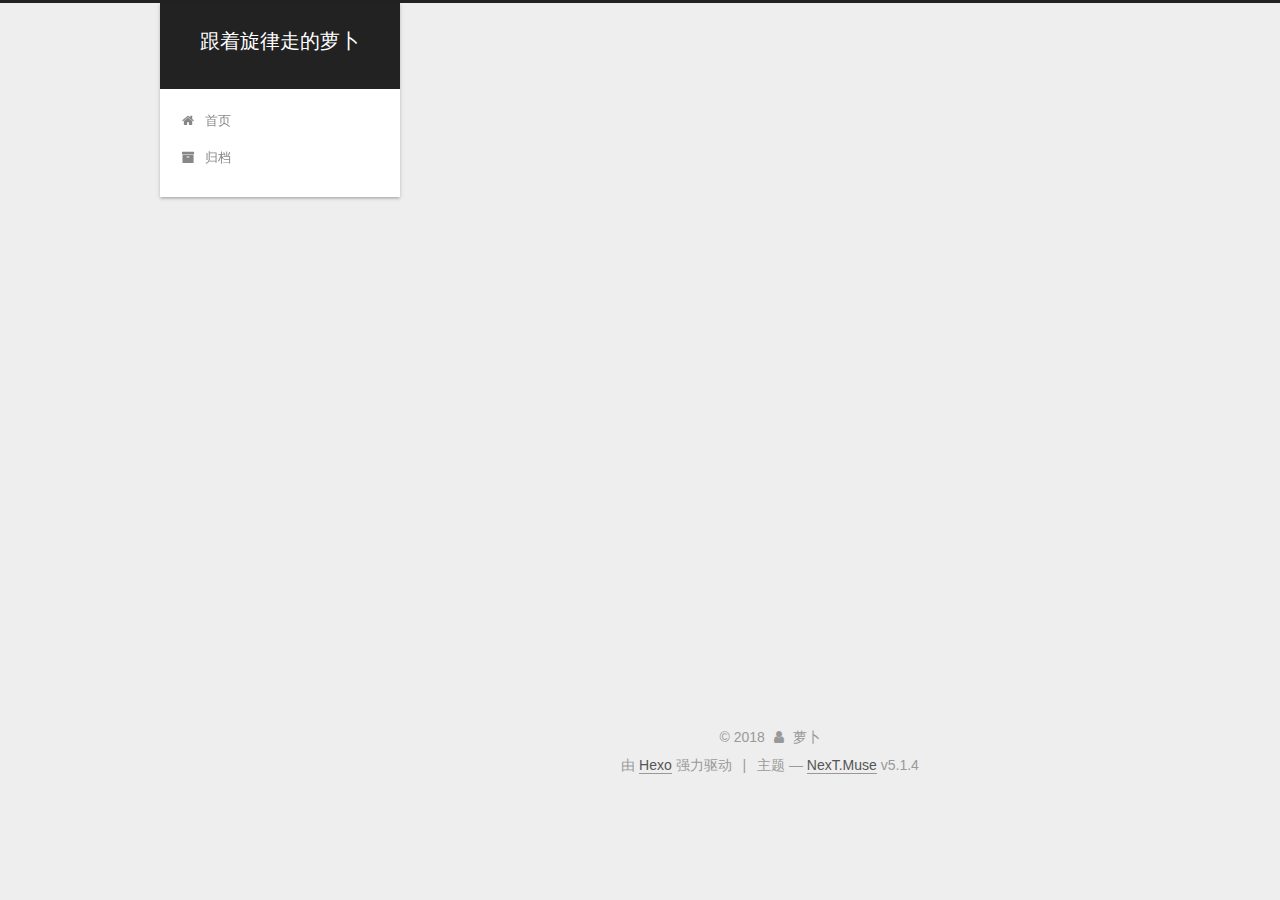
<file: archives/2018/index.html>
<!DOCTYPE html>



  


<html class="theme-next muse use-motion" lang="zh-Hans">
<head>
  <meta charset="UTF-8"/>
<meta http-equiv="X-UA-Compatible" content="IE=edge" />
<meta name="viewport" content="width=device-width, initial-scale=1, maximum-scale=1"/>
<meta name="theme-color" content="#222">









<meta http-equiv="Cache-Control" content="no-transform" />
<meta http-equiv="Cache-Control" content="no-siteapp" />
















  
  
  <link href="/lib/fancybox/source/jquery.fancybox.css?v=2.1.5" rel="stylesheet" type="text/css" />







<link href="/lib/font-awesome/css/font-awesome.min.css?v=4.6.2" rel="stylesheet" type="text/css" />

<link href="/css/main.css?v=5.1.4" rel="stylesheet" type="text/css" />


  <link rel="apple-touch-icon" sizes="180x180" href="/images/apple-touch-icon-next.png?v=5.1.4">


  <link rel="icon" type="image/png" sizes="32x32" href="/images/favicon-32x32-next.png?v=5.1.4">


  <link rel="icon" type="image/png" sizes="16x16" href="/images/favicon-16x16-next.png?v=5.1.4">


  <link rel="mask-icon" href="/images/logo.svg?v=5.1.4" color="#222">





  <meta name="keywords" content="Hexo, NexT" />





  <link rel="alternate" href="/atom.xml" title="跟着旋律走的萝卜" type="application/atom+xml" />






<meta property="og:type" content="website">
<meta property="og:title" content="跟着旋律走的萝卜">
<meta property="og:url" content="http://yoursite.com/archives/2018/index.html">
<meta property="og:site_name" content="跟着旋律走的萝卜">
<meta property="og:locale" content="zh-Hans">
<meta name="twitter:card" content="summary">
<meta name="twitter:title" content="跟着旋律走的萝卜">



<script type="text/javascript" id="hexo.configurations">
  var NexT = window.NexT || {};
  var CONFIG = {
    root: '/',
    scheme: 'Muse',
    version: '5.1.4',
    sidebar: {"position":"left","display":"post","offset":12,"b2t":false,"scrollpercent":false,"onmobile":false},
    fancybox: true,
    tabs: true,
    motion: {"enable":true,"async":false,"transition":{"post_block":"fadeIn","post_header":"slideDownIn","post_body":"slideDownIn","coll_header":"slideLeftIn","sidebar":"slideUpIn"}},
    duoshuo: {
      userId: '0',
      author: '博主'
    },
    algolia: {
      applicationID: '',
      apiKey: '',
      indexName: '',
      hits: {"per_page":10},
      labels: {"input_placeholder":"Search for Posts","hits_empty":"We didn't find any results for the search: ${query}","hits_stats":"${hits} results found in ${time} ms"}
    }
  };
</script>



  <link rel="canonical" href="http://yoursite.com/archives/2018/"/>





  <title>归档 | 跟着旋律走的萝卜</title>
  








</head>

<body itemscope itemtype="http://schema.org/WebPage" lang="zh-Hans">

  
  
    
  

  <div class="container sidebar-position-left page-archive">
    <div class="headband"></div>

    <header id="header" class="header" itemscope itemtype="http://schema.org/WPHeader">
      <div class="header-inner"><div class="site-brand-wrapper">
  <div class="site-meta ">
    

    <div class="custom-logo-site-title">
      <a href="/"  class="brand" rel="start">
        <span class="logo-line-before"><i></i></span>
        <span class="site-title">跟着旋律走的萝卜</span>
        <span class="logo-line-after"><i></i></span>
      </a>
    </div>
      
        <p class="site-subtitle"></p>
      
  </div>

  <div class="site-nav-toggle">
    <button>
      <span class="btn-bar"></span>
      <span class="btn-bar"></span>
      <span class="btn-bar"></span>
    </button>
  </div>
</div>

<nav class="site-nav">
  

  
    <ul id="menu" class="menu">
      
        
        <li class="menu-item menu-item-home">
          <a href="/" rel="section">
            
              <i class="menu-item-icon fa fa-fw fa-home"></i> <br />
            
            首页
          </a>
        </li>
      
        
        <li class="menu-item menu-item-archives">
          <a href="/archives/" rel="section">
            
              <i class="menu-item-icon fa fa-fw fa-archive"></i> <br />
            
            归档
          </a>
        </li>
      

      
    </ul>
  

  
</nav>



 </div>
    </header>

    <main id="main" class="main">
      <div class="main-inner">
        <div class="content-wrap">
          <div id="content" class="content">
            

  
  
  
  <div class="post-block archive">
    <div id="posts" class="posts-collapse">
      <span class="archive-move-on"></span>

      <span class="archive-page-counter">
        
        
        
          
        
        嗯..! 目前共计 1 篇日志。 继续努力。
      </span>

      

        
        
        

        
          
          <div class="collection-title">
            <h1 class="archive-year" id="archive-year-2018">2018</h1>
          </div>
        
        

        

  <article class="post post-type-normal" itemscope itemtype="http://schema.org/Article">
    <header class="post-header">

      <h2 class="post-title">
        
            <a class="post-title-link" href="/2018/03/07/hello-world/" itemprop="url">
              
                <span itemprop="name">Hello World</span>
              
            </a>
        
      </h2>

      <div class="post-meta">
        <time class="post-time" itemprop="dateCreated"
              datetime="2018-03-07T14:02:16+08:00"
              content="2018-03-07" >
          03-07
        </time>
      </div>

    </header>
  </article>



      

    </div>
  </div>
  
  
  

  



          </div>
          


          

        </div>
        
          
  
  <div class="sidebar-toggle">
    <div class="sidebar-toggle-line-wrap">
      <span class="sidebar-toggle-line sidebar-toggle-line-first"></span>
      <span class="sidebar-toggle-line sidebar-toggle-line-middle"></span>
      <span class="sidebar-toggle-line sidebar-toggle-line-last"></span>
    </div>
  </div>

  <aside id="sidebar" class="sidebar">
    
    <div class="sidebar-inner">

      

      

      <section class="site-overview-wrap sidebar-panel sidebar-panel-active">
        <div class="site-overview">
          <div class="site-author motion-element" itemprop="author" itemscope itemtype="http://schema.org/Person">
            
              <p class="site-author-name" itemprop="name">萝卜</p>
              <p class="site-description motion-element" itemprop="description"></p>
          </div>

          <nav class="site-state motion-element">

            
              <div class="site-state-item site-state-posts">
              
                <a href="/archives/">
              
                  <span class="site-state-item-count">1</span>
                  <span class="site-state-item-name">日志</span>
                </a>
              </div>
            

            

            

          </nav>

          
            <div class="feed-link motion-element">
              <a href="/atom.xml" rel="alternate">
                <i class="fa fa-rss"></i>
                RSS
              </a>
            </div>
          

          

          
          

          
          

          

        </div>
      </section>

      

      

    </div>
  </aside>


        
      </div>
    </main>

    <footer id="footer" class="footer">
      <div class="footer-inner">
        <div class="copyright">&copy; <span itemprop="copyrightYear">2018</span>
  <span class="with-love">
    <i class="fa fa-user"></i>
  </span>
  <span class="author" itemprop="copyrightHolder">萝卜</span>

  
</div>


  <div class="powered-by">由 <a class="theme-link" target="_blank" href="https://hexo.io">Hexo</a> 强力驱动</div>



  <span class="post-meta-divider">|</span>



  <div class="theme-info">主题 &mdash; <a class="theme-link" target="_blank" href="https://github.com/iissnan/hexo-theme-next">NexT.Muse</a> v5.1.4</div>




        







        
      </div>
    </footer>

    
      <div class="back-to-top">
        <i class="fa fa-arrow-up"></i>
        
      </div>
    

    

  </div>

  

<script type="text/javascript">
  if (Object.prototype.toString.call(window.Promise) !== '[object Function]') {
    window.Promise = null;
  }
</script>









  












  
  
    <script type="text/javascript" src="/lib/jquery/index.js?v=2.1.3"></script>
  

  
  
    <script type="text/javascript" src="/lib/fastclick/lib/fastclick.min.js?v=1.0.6"></script>
  

  
  
    <script type="text/javascript" src="/lib/jquery_lazyload/jquery.lazyload.js?v=1.9.7"></script>
  

  
  
    <script type="text/javascript" src="/lib/velocity/velocity.min.js?v=1.2.1"></script>
  

  
  
    <script type="text/javascript" src="/lib/velocity/velocity.ui.min.js?v=1.2.1"></script>
  

  
  
    <script type="text/javascript" src="/lib/fancybox/source/jquery.fancybox.pack.js?v=2.1.5"></script>
  


  


  <script type="text/javascript" src="/js/src/utils.js?v=5.1.4"></script>

  <script type="text/javascript" src="/js/src/motion.js?v=5.1.4"></script>



  
  

  

  


  <script type="text/javascript" src="/js/src/bootstrap.js?v=5.1.4"></script>



  


  




	





  





  












  





  

  

  

  
  

  

  

  

</body>
</html>
</file>
<file: css/main.css>
/* normalize.css v3.0.2 | MIT License | git.io/normalize */
html {
  font-family: sans-serif; /* 1 */
  -ms-text-size-adjust: 100%; /* 2 */
  -webkit-text-size-adjust: 100%; /* 2 */
}
body {
  margin: 0;
}
article,
aside,
details,
figcaption,
figure,
footer,
header,
hgroup,
main,
menu,
nav,
section,
summary {
  display: block;
}
audio,
canvas,
progress,
video {
  display: inline-block; /* 1 */
  vertical-align: baseline; /* 2 */
}
audio:not([controls]) {
  display: none;
  height: 0;
}
[hidden],
template {
  display: none;
}
a {
  background-color: transparent;
}
a:active,
a:hover {
  outline: 0;
}
abbr[title] {
  border-bottom: 1px dotted;
}
b,
strong {
  font-weight: bold;
}
dfn {
  font-style: italic;
}
h1 {
  font-size: 2em;
  margin: 0.67em 0;
}
mark {
  background: #ff0;
  color: #000;
}
small {
  font-size: 80%;
}
sub,
sup {
  font-size: 75%;
  line-height: 0;
  position: relative;
  vertical-align: baseline;
}
sup {
  top: -0.5em;
}
sub {
  bottom: -0.25em;
}
img {
  border: 0;
}
svg:not(:root) {
  overflow: hidden;
}
figure {
  margin: 1em 40px;
}
hr {
  -moz-box-sizing: content-box;
  box-sizing: content-box;
  height: 0;
}
pre {
  overflow: auto;
}
code,
kbd,
pre,
samp {
  font-family: monospace, monospace;
  font-size: 1em;
}
button,
input,
optgroup,
select,
textarea {
  color: inherit; /* 1 */
  font: inherit; /* 2 */
  margin: 0; /* 3 */
}
button {
  overflow: visible;
}
button,
select {
  text-transform: none;
}
button,
html input[type="button"],
input[type="reset"],
input[type="submit"] {
  -webkit-appearance: button; /* 2 */
  cursor: pointer; /* 3 */
}
button[disabled],
html input[disabled] {
  cursor: default;
}
button::-moz-focus-inner,
input::-moz-focus-inner {
  border: 0;
  padding: 0;
}
input {
  line-height: normal;
}
input[type="checkbox"],
input[type="radio"] {
  box-sizing: border-box; /* 1 */
  padding: 0; /* 2 */
}
input[type="number"]::-webkit-inner-spin-button,
input[type="number"]::-webkit-outer-spin-button {
  height: auto;
}
input[type="search"] {
  -webkit-appearance: textfield; /* 1 */
  -moz-box-sizing: content-box;
  -webkit-box-sizing: content-box; /* 2 */
  box-sizing: content-box;
}
input[type="search"]::-webkit-search-cancel-button,
input[type="search"]::-webkit-search-decoration {
  -webkit-appearance: none;
}
fieldset {
  border: 1px solid #c0c0c0;
  margin: 0 2px;
  padding: 0.35em 0.625em 0.75em;
}
legend {
  border: 0; /* 1 */
  padding: 0; /* 2 */
}
textarea {
  overflow: auto;
}
optgroup {
  font-weight: bold;
}
table {
  border-collapse: collapse;
  border-spacing: 0;
}
td,
th {
  padding: 0;
}
::selection {
  background: #262a30;
  color: #fff;
}
body {
  position: relative;
  font-family: 'Lato', "PingFang SC", "Microsoft YaHei", sans-serif;
  font-size: 14px;
  line-height: 2;
  color: #555;
  background: #eee;
}
@media (max-width: 767px) {
  body {
    padding-right: 0 !important;
  }
}
@media (min-width: 768px) and (max-width: 991px) {
  body {
    padding-right: 0 !important;
  }
}
@media (min-width: 1600px) {
  body {
    font-size: 16px;
  }
}
h1,
h2,
h3,
h4,
h5,
h6 {
  margin: 0;
  padding: 0;
  font-weight: bold;
  line-height: 1.5;
  font-family: 'Lato', "PingFang SC", "Microsoft YaHei", sans-serif;
}
h2,
h3,
h4,
h5,
h6 {
  margin: 20px 0 15px;
}
h1 {
  font-size: 22px;
}
@media (max-width: 767px) {
  h1 {
    font-size: 18px;
  }
}
h2 {
  font-size: 20px;
}
@media (max-width: 767px) {
  h2 {
    font-size: 16px;
  }
}
h3 {
  font-size: 18px;
}
@media (max-width: 767px) {
  h3 {
    font-size: 14px;
  }
}
h4 {
  font-size: 16px;
}
@media (max-width: 767px) {
  h4 {
    font-size: 12px;
  }
}
h5 {
  font-size: 14px;
}
@media (max-width: 767px) {
  h5 {
    font-size: 10px;
  }
}
h6 {
  font-size: 12px;
}
@media (max-width: 767px) {
  h6 {
    font-size: 8px;
  }
}
p {
  margin: 0 0 20px 0;
}
a {
  color: #555;
  text-decoration: none;
  outline: none;
  border-bottom: 1px solid #999;
  word-wrap: break-word;
}
a:hover {
  color: #222;
  border-bottom-color: #222;
}
blockquote {
  margin: 0;
  padding: 0;
}
img {
  display: block;
  margin: auto;
  max-width: 100%;
  height: auto;
}
hr {
  margin: 40px 0;
  height: 3px;
  border: none;
  background-color: #ddd;
  background-image: repeating-linear-gradient(-45deg, #fff, #fff 4px, transparent 4px, transparent 8px);
}
blockquote {
  padding: 0 15px;
  color: #666;
  border-left: 4px solid #ddd;
}
blockquote cite::before {
  content: "-";
  padding: 0 5px;
}
dt {
  font-weight: 700;
}
dd {
  margin: 0;
  padding: 0;
}
kbd {
  border: 1px solid #ccc;
  border-radius: 0.2em;
  box-shadow: 0.1em 0.1em 0.2em rgba(0,0,0,0.1);
  background-color: #f9f9f9;
  font-family: inherit;
  background-image: -webkit-linear-gradient(top, #eee, #fff, #eee);
  padding: 0.1em 0.3em;
  white-space: nowrap;
}
.text-left {
  text-align: left;
}
.text-center {
  text-align: center;
}
.text-right {
  text-align: right;
}
.text-justify {
  text-align: justify;
}
.text-nowrap {
  white-space: nowrap;
}
.text-lowercase {
  text-transform: lowercase;
}
.text-uppercase {
  text-transform: uppercase;
}
.text-capitalize {
  text-transform: capitalize;
}
.center-block {
  display: block;
  margin-left: auto;
  margin-right: auto;
}
.clearfix:before,
.clearfix:after {
  content: " ";
  display: table;
}
.clearfix:after {
  clear: both;
}
.pullquote {
  width: 45%;
}
.pullquote.left {
  float: left;
  margin-left: 5px;
  margin-right: 10px;
}
.pullquote.right {
  float: right;
  margin-left: 10px;
  margin-right: 5px;
}
.affix.affix.affix {
  position: fixed;
}
.translation {
  margin-top: -20px;
  font-size: 14px;
  color: #999;
}
.scrollbar-measure {
  width: 100px;
  height: 100px;
  overflow: scroll;
  position: absolute;
  top: -9999px;
}
.use-motion .motion-element {
  opacity: 0;
}
table {
  margin: 20px 0;
  width: 100%;
  border-collapse: collapse;
  border-spacing: 0;
  border: 1px solid #ddd;
  font-size: 14px;
  table-layout: fixed;
  word-wrap: break-all;
}
table>tbody>tr:nth-of-type(odd) {
  background-color: #f9f9f9;
}
table>tbody>tr:hover {
  background-color: #f5f5f5;
}
caption,
th,
td {
  padding: 8px;
  text-align: left;
  vertical-align: middle;
  font-weight: normal;
}
th,
td {
  border-bottom: 3px solid #ddd;
  border-right: 1px solid #eee;
}
th {
  padding-bottom: 10px;
  font-weight: 700;
}
td {
  border-bottom-width: 1px;
}
html,
body {
  height: 100%;
}
.container {
  position: relative;
  min-height: 100%;
}
.header-inner {
  margin: 0 auto;
  padding: 100px 0 70px;
  width: calc(100% - 252px);
}
@media (min-width: 1600px) {
  .container .header-inner {
    width: 900px;
  }
}
.main {
  padding-bottom: 150px;
}
.main-inner {
  margin: 0 auto;
  width: calc(100% - 252px);
}
@media (min-width: 1600px) {
  .container .main-inner {
    width: 900px;
  }
}
.footer {
  position: absolute;
  left: 0;
  bottom: 0;
  width: 100%;
  min-height: 50px;
}
.footer-inner {
  box-sizing: border-box;
  margin: 20px auto;
  width: calc(100% - 252px);
}
@media (min-width: 1600px) {
  .container .footer-inner {
    width: 900px;
  }
}
pre,
.highlight {
  overflow: auto;
  margin: 20px 0;
  padding: 0;
  font-size: 13px;
  color: #4d4d4c;
  background: #f7f7f7;
  line-height: 1.6;
}
pre,
code {
  font-family: consolas, Menlo, "PingFang SC", "Microsoft YaHei", monospace;
}
code {
  padding: 2px 4px;
  word-wrap: break-word;
  color: #555;
  background: #eee;
  border-radius: 3px;
  font-size: 13px;
}
pre {
  padding: 10px;
}
pre code {
  padding: 0;
  color: #4d4d4c;
  background: none;
  text-shadow: none;
}
.highlight {
  border-radius: 1px;
}
.highlight pre {
  border: none;
  margin: 0;
  padding: 10px 0;
}
.highlight table {
  margin: 0;
  width: auto;
  border: none;
}
.highlight td {
  border: none;
  padding: 0;
}
.highlight figcaption {
  font-size: 1em;
  color: #4d4d4c;
  line-height: 1em;
  margin-bottom: 1em;
}
.highlight figcaption:before,
.highlight figcaption:after {
  content: " ";
  display: table;
}
.highlight figcaption:after {
  clear: both;
}
.highlight figcaption a {
  float: right;
  color: #4d4d4c;
}
.highlight figcaption a:hover {
  border-bottom-color: #4d4d4c;
}
.highlight .gutter pre {
  padding-left: 10px;
  padding-right: 10px;
  color: #869194;
  text-align: right;
  background-color: #eff2f3;
}
.highlight .code pre {
  width: 100%;
  padding-left: 10px;
  padding-right: 10px;
  background-color: #f7f7f7;
}
.highlight .line {
  height: 20px;
}
.gutter {
  -webkit-user-select: none;
  -moz-user-select: none;
  -ms-user-select: none;
  user-select: none;
}
.gist table {
  width: auto;
}
.gist table td {
  border: none;
}
pre .deletion {
  background: #fdd;
}
pre .addition {
  background: #dfd;
}
pre .meta {
  color: #8959a8;
}
pre .comment {
  color: #8e908c;
}
pre .variable,
pre .attribute,
pre .tag,
pre .regexp,
pre .ruby .constant,
pre .xml .tag .title,
pre .xml .pi,
pre .xml .doctype,
pre .html .doctype,
pre .css .id,
pre .css .class,
pre .css .pseudo {
  color: #c82829;
}
pre .number,
pre .preprocessor,
pre .built_in,
pre .literal,
pre .params,
pre .constant,
pre .command {
  color: #f5871f;
}
pre .ruby .class .title,
pre .css .rules .attribute,
pre .string,
pre .value,
pre .inheritance,
pre .header,
pre .ruby .symbol,
pre .xml .cdata,
pre .special,
pre .number,
pre .formula {
  color: #718c00;
}
pre .title,
pre .css .hexcolor {
  color: #3e999f;
}
pre .function,
pre .python .decorator,
pre .python .title,
pre .ruby .function .title,
pre .ruby .title .keyword,
pre .perl .sub,
pre .javascript .title,
pre .coffeescript .title {
  color: #4271ae;
}
pre .keyword,
pre .javascript .function {
  color: #8959a8;
}
.full-image.full-image.full-image.full-image {
  border: none;
  max-width: 100%;
  width: auto;
  margin: 20px auto 25px;
}
@media (min-width: 992px) {
  .full-image.full-image.full-image.full-image {
    max-width: none;
    width: 118%;
    margin: 0 -9%;
  }
}
.blockquote-center,
.page-home .post-type-quote blockquote,
.page-post-detail .post-type-quote blockquote {
  position: relative;
  margin: 40px 0;
  padding: 0;
  border-left: none;
  text-align: center;
}
.blockquote-center::before,
.page-home .post-type-quote blockquote::before,
.page-post-detail .post-type-quote blockquote::before,
.blockquote-center::after,
.page-home .post-type-quote blockquote::after,
.page-post-detail .post-type-quote blockquote::after {
  position: absolute;
  content: ' ';
  display: block;
  width: 100%;
  height: 24px;
  opacity: 0.2;
  background-repeat: no-repeat;
  background-position: 0 -6px;
  background-size: 22px 22px;
}
.blockquote-center::before,
.page-home .post-type-quote blockquote::before,
.page-post-detail .post-type-quote blockquote::before {
  top: -20px;
  background-image: url("../images/quote-l.svg");
  border-top: 1px solid #ccc;
}
.blockquote-center::after,
.page-home .post-type-quote blockquote::after,
.page-post-detail .post-type-quote blockquote::after {
  bottom: -20px;
  background-image: url("../images/quote-r.svg");
  border-bottom: 1px solid #ccc;
  background-position: 100% 8px;
}
.blockquote-center p,
.page-home .post-type-quote blockquote p,
.page-post-detail .post-type-quote blockquote p,
.blockquote-center div,
.page-home .post-type-quote blockquote div,
.page-post-detail .post-type-quote blockquote div {
  text-align: center;
}
.post .post-body .group-picture img {
  box-sizing: border-box;
  padding: 0 3px;
  border: none;
}
.post .group-picture-row {
  overflow: hidden;
  margin-top: 6px;
}
.post .group-picture-row:first-child {
  margin-top: 0;
}
.post .group-picture-column {
  float: left;
}
.page-post-detail .post-body .group-picture-column {
  float: none;
  margin-top: 10px;
  width: auto !important;
}
.page-post-detail .post-body .group-picture-column img {
  margin: 0 auto;
}
.page-archive .group-picture-container {
  overflow: hidden;
}
.page-archive .group-picture-row {
  float: left;
}
.page-archive .group-picture-row:first-child {
  margin-top: 6px;
}
.page-archive .group-picture-column {
  max-width: 150px;
  max-height: 150px;
}
.post-body .note {
  position: relative;
  padding: 15px;
  margin-bottom: 20px;
  border: 1px solid #eee;
  border-left-width: 5px;
  border-radius: 3px;
}
.post-body .note h2,
.post-body .note h3,
.post-body .note h4,
.post-body .note h5,
.post-body .note h6 {
  margin-top: 0;
  margin-bottom: 0;
  border-bottom: initial;
  padding-top: 0 !important;
}
.post-body .note p:first-child,
.post-body .note ul:first-child,
.post-body .note ol:first-child,
.post-body .note table:first-child,
.post-body .note pre:first-child,
.post-body .note blockquote:first-child {
  margin-top: 0;
}
.post-body .note p:last-child,
.post-body .note ul:last-child,
.post-body .note ol:last-child,
.post-body .note table:last-child,
.post-body .note pre:last-child,
.post-body .note blockquote:last-child {
  margin-bottom: 0;
}
.post-body .note.default {
  border-left-color: #777;
}
.post-body .note.default h2,
.post-body .note.default h3,
.post-body .note.default h4,
.post-body .note.default h5,
.post-body .note.default h6 {
  color: #777;
}
.post-body .note.primary {
  border-left-color: #6f42c1;
}
.post-body .note.primary h2,
.post-body .note.primary h3,
.post-body .note.primary h4,
.post-body .note.primary h5,
.post-body .note.primary h6 {
  color: #6f42c1;
}
.post-body .note.info {
  border-left-color: #428bca;
}
.post-body .note.info h2,
.post-body .note.info h3,
.post-body .note.info h4,
.post-body .note.info h5,
.post-body .note.info h6 {
  color: #428bca;
}
.post-body .note.success {
  border-left-color: #5cb85c;
}
.post-body .note.success h2,
.post-body .note.success h3,
.post-body .note.success h4,
.post-body .note.success h5,
.post-body .note.success h6 {
  color: #5cb85c;
}
.post-body .note.warning {
  border-left-color: #f0ad4e;
}
.post-body .note.warning h2,
.post-body .note.warning h3,
.post-body .note.warning h4,
.post-body .note.warning h5,
.post-body .note.warning h6 {
  color: #f0ad4e;
}
.post-body .note.danger {
  border-left-color: #d9534f;
}
.post-body .note.danger h2,
.post-body .note.danger h3,
.post-body .note.danger h4,
.post-body .note.danger h5,
.post-body .note.danger h6 {
  color: #d9534f;
}
.post-body .label {
  display: inline;
  padding: 0 2px;
  white-space: nowrap;
}
.post-body .label.default {
  background-color: #f0f0f0;
}
.post-body .label.primary {
  background-color: #efe6f7;
}
.post-body .label.info {
  background-color: #e5f2f8;
}
.post-body .label.success {
  background-color: #e7f4e9;
}
.post-body .label.warning {
  background-color: #fcf6e1;
}
.post-body .label.danger {
  background-color: #fae8eb;
}
.post-body .tabs {
  position: relative;
  display: block;
  margin-bottom: 20px;
  padding-top: 10px;
}
.post-body .tabs ul.nav-tabs {
  margin: 0;
  padding: 0;
  display: flex;
  margin-bottom: -1px;
}
@media (max-width: 413px) {
  .post-body .tabs ul.nav-tabs {
    display: block;
    margin-bottom: 5px;
  }
}
.post-body .tabs ul.nav-tabs li.tab {
  list-style-type: none !important;
  margin: 0 0.25em 0 0;
  border-top: 3px solid transparent;
  border-left: 1px solid transparent;
  border-right: 1px solid transparent;
}
@media (max-width: 413px) {
  .post-body .tabs ul.nav-tabs li.tab {
    margin: initial;
    border-top: 1px solid transparent;
    border-left: 3px solid transparent;
    border-right: 1px solid transparent;
    border-bottom: 1px solid transparent;
  }
}
.post-body .tabs ul.nav-tabs li.tab a {
  outline: 0;
  border-bottom: initial;
  display: block;
  line-height: 1.8em;
  padding: 0.25em 0.75em;
  transition-duration: 0.2s;
  transition-timing-function: ease-out;
  transition-delay: 0s;
}
.post-body .tabs ul.nav-tabs li.tab a i {
  width: 1.285714285714286em;
}
.post-body .tabs ul.nav-tabs li.tab.active {
  border-top: 3px solid #fc6423;
  border-left: 1px solid #ddd;
  border-right: 1px solid #ddd;
  background-color: #fff;
}
@media (max-width: 413px) {
  .post-body .tabs ul.nav-tabs li.tab.active {
    border-top: 1px solid #ddd;
    border-left: 3px solid #fc6423;
    border-right: 1px solid #ddd;
    border-bottom: 1px solid #ddd;
  }
}
.post-body .tabs ul.nav-tabs li.tab.active a {
  cursor: default;
  color: #555;
}
.post-body .tabs .tab-content {
  background-color: #fff;
}
.post-body .tabs .tab-content .tab-pane {
  border: 1px solid #ddd;
  padding: 20px 20px 0 20px;
}
.post-body .tabs .tab-content .tab-pane:not(.active) {
  display: none !important;
}
.post-body .tabs .tab-content .tab-pane.active {
  display: block !important;
}
.btn {
  display: inline-block;
  padding: 0 20px;
  font-size: 14px;
  color: #555;
  background: #fff;
  border: 2px solid #555;
  text-decoration: none;
  border-radius: 2px;
  transition-property: background-color;
  transition-duration: 0.2s;
  transition-timing-function: ease-in-out;
  transition-delay: 0s;
  line-height: 2;
}
.btn:hover {
  border-color: #222;
  color: #fff;
  background: #222;
}
.btn +.btn {
  margin: 0 0 8px 8px;
}
.btn .fa-fw {
  width: 1.285714285714286em;
  text-align: left;
}
.btn-bar {
  display: block;
  width: 22px;
  height: 2px;
  background: #555;
  border-radius: 1px;
}
.btn-bar+.btn-bar {
  margin-top: 4px;
}
.pagination {
  margin: 120px 0 40px;
  text-align: center;
  border-top: 1px solid #eee;
}
.page-number-basic,
.pagination .prev,
.pagination .next,
.pagination .page-number,
.pagination .space {
  display: inline-block;
  position: relative;
  top: -1px;
  margin: 0 10px;
  padding: 0 11px;
}
@media (max-width: 767px) {
  .page-number-basic,
  .pagination .prev,
  .pagination .next,
  .pagination .page-number,
  .pagination .space {
    margin: 0 5px;
  }
}
.pagination .prev,
.pagination .next,
.pagination .page-number {
  border-bottom: 0;
  border-top: 1px solid #eee;
  transition-property: border-color;
  transition-duration: 0.2s;
  transition-timing-function: ease-in-out;
  transition-delay: 0s;
}
.pagination .prev:hover,
.pagination .next:hover,
.pagination .page-number:hover {
  border-top-color: #222;
}
.pagination .space {
  padding: 0;
  margin: 0;
}
.pagination .prev {
  margin-left: 0;
}
.pagination .next {
  margin-right: 0;
}
.pagination .page-number.current {
  color: #fff;
  background: #ccc;
  border-top-color: #ccc;
}
@media (max-width: 767px) {
  .pagination {
    border-top: none;
  }
  .pagination .prev,
  .pagination .next,
  .pagination .page-number {
    margin-bottom: 10px;
    border-top: 0;
    border-bottom: 1px solid #eee;
    padding: 0 10px;
  }
  .pagination .prev:hover,
  .pagination .next:hover,
  .pagination .page-number:hover {
    border-bottom-color: #222;
  }
}
.comments {
  margin: 60px 20px 0;
}
.tag-cloud {
  text-align: center;
}
.tag-cloud a {
  display: inline-block;
  margin: 10px;
}
.back-to-top {
  box-sizing: border-box;
  position: fixed;
  bottom: -100px;
  right: 30px;
  z-index: 1050;
  padding: 0 6px;
  width: 24px;
  background: #222;
  font-size: 12px;
  opacity: 0.6;
  color: #fff;
  cursor: pointer;
  text-align: center;
  -webkit-transform: translateZ(0);
  transition-property: bottom;
  transition-duration: 0.2s;
  transition-timing-function: ease-in-out;
  transition-delay: 0s;
}
@media (min-width: 768px) and (max-width: 991px) {
  .back-to-top {
    display: none !important;
  }
}
@media (max-width: 767px) {
  .back-to-top {
    display: none !important;
  }
}
.back-to-top.back-to-top-on {
  bottom: 30px;
}
.header {
  background: transparent;
}
.header-inner {
  position: relative;
}
.headband {
  height: 3px;
  background: #222;
}
.site-meta {
  margin: 0;
  text-align: center;
}
@media (max-width: 767px) {
  .site-meta {
    text-align: center;
  }
}
.brand {
  position: relative;
  display: inline-block;
  padding: 0 40px;
  color: #fff;
  background: #222;
  border-bottom: none;
}
.brand:hover {
  color: #fff;
}
.logo {
  display: inline-block;
  margin-right: 5px;
  line-height: 36px;
  vertical-align: top;
}
.site-title {
  display: inline-block;
  vertical-align: top;
  line-height: 36px;
  font-size: 20px;
  font-weight: normal;
  font-family: 'Lato', "PingFang SC", "Microsoft YaHei", sans-serif;
}
.site-subtitle {
  margin-top: 10px;
  font-size: 13px;
  color: #ddd;
}
.use-motion .brand {
  opacity: 0;
}
.use-motion .logo,
.use-motion .site-title,
.use-motion .site-subtitle {
  opacity: 0;
  position: relative;
  top: -10px;
}
.site-nav-toggle {
  display: none;
  position: absolute;
  top: 10px;
  left: 10px;
}
@media (max-width: 767px) {
  .site-nav-toggle {
    display: block;
  }
}
.site-nav-toggle button {
  margin-top: 2px;
  padding: 9px 10px;
  background: transparent;
  border: none;
}
@media (max-width: 767px) {
  .site-nav {
    display: none;
    margin: 0 -10px;
    padding: 0 10px;
    clear: both;
    border-top: 1px solid #ddd;
  }
}
@media (min-width: 768px) and (max-width: 991px) {
  .site-nav {
    display: block !important;
  }
}
@media (min-width: 992px) {
  .site-nav {
    display: block !important;
  }
}
.menu {
  margin-top: 20px;
  padding-left: 0;
  text-align: center;
}
.menu .menu-item {
  display: inline-block;
  margin: 0 10px;
  list-style: none;
}
@media screen and (max-width: 767px) {
  .menu .menu-item {
    margin-top: 10px;
  }
}
.menu .menu-item a {
  display: block;
  font-size: 13px;
  line-height: inherit;
  border-bottom: 1px solid transparent;
  transition-property: border-color;
  transition-duration: 0.2s;
  transition-timing-function: ease-in-out;
  transition-delay: 0s;
}
.menu .menu-item a:hover,
.menu-item-active a {
  border-bottom-color: #222;
}
.menu .menu-item .fa {
  margin-right: 5px;
}
.use-motion .menu-item {
  opacity: 0;
}
.post-body {
  font-family: 'Lato', "PingFang SC", "Microsoft YaHei", sans-serif;
}
@media (max-width: 767px) {
  .post-body {
    word-break: break-word;
  }
}
.post-body .fancybox img {
  display: block !important;
  margin: 0 auto;
  cursor: pointer;
  cursor: zoom-in;
  cursor: -webkit-zoom-in;
}
.post-body .image-caption,
.post-body .figure .caption {
  margin: -20px auto 15px;
  text-align: center;
  font-size: 14px;
  color: #999;
  font-weight: bold;
  line-height: 1;
}
.post-sticky-flag {
  display: inline-block;
  font-size: 16px;
  -ms-transform: rotate(30deg);
  -webkit-transform: rotate(30deg);
  -moz-transform: rotate(30deg);
  -ms-transform: rotate(30deg);
  -o-transform: rotate(30deg);
  transform: rotate(30deg);
}
.use-motion .post-block,
.use-motion .pagination,
.use-motion .comments {
  opacity: 0;
}
.use-motion .post-header {
  opacity: 0;
}
.use-motion .post-body {
  opacity: 0;
}
.use-motion .collection-title {
  opacity: 0;
}
.posts-expand {
  padding-top: 40px;
}
@media (max-width: 767px) {
  .posts-expand {
    margin: 0 20px;
  }
  .post-body pre .gutter pre {
    padding-right: 10px;
  }
  .post-body .highlight {
    margin-left: 0px;
    margin-right: 0px;
    padding: 0;
  }
  .post-body .highlight .gutter pre {
    padding-right: 10px;
  }
}
@media (min-width: 992px) {
  .posts-expand .post-body {
    text-align: justify;
  }
}
.posts-expand .post-body h2,
.posts-expand .post-body h3,
.posts-expand .post-body h4,
.posts-expand .post-body h5,
.posts-expand .post-body h6 {
  padding-top: 10px;
}
.posts-expand .post-body h2 .header-anchor,
.posts-expand .post-body h3 .header-anchor,
.posts-expand .post-body h4 .header-anchor,
.posts-expand .post-body h5 .header-anchor,
.posts-expand .post-body h6 .header-anchor {
  float: right;
  margin-left: 10px;
  color: #ccc;
  border-bottom-style: none;
  visibility: hidden;
}
.posts-expand .post-body h2 .header-anchor:hover,
.posts-expand .post-body h3 .header-anchor:hover,
.posts-expand .post-body h4 .header-anchor:hover,
.posts-expand .post-body h5 .header-anchor:hover,
.posts-expand .post-body h6 .header-anchor:hover {
  color: inherit;
}
.posts-expand .post-body h2:hover .header-anchor,
.posts-expand .post-body h3:hover .header-anchor,
.posts-expand .post-body h4:hover .header-anchor,
.posts-expand .post-body h5:hover .header-anchor,
.posts-expand .post-body h6:hover .header-anchor {
  visibility: visible;
}
.posts-expand .post-body ul li {
  list-style: circle;
}
.posts-expand .post-body img {
  box-sizing: border-box;
  margin: auto;
  padding: 3px;
  border: 1px solid #ddd;
}
.posts-expand .post-body .fancybox img {
  margin: 0 auto 25px;
}
@media (max-width: 767px) {
  .posts-collapse {
    margin: 0 20px;
  }
  .posts-collapse .post-title,
  .posts-collapse .post-meta {
    display: block;
    width: auto;
    text-align: left;
  }
}
.posts-collapse {
  position: relative;
  z-index: 1010;
  margin-left: 55px;
}
.posts-collapse::after {
  content: " ";
  position: absolute;
  top: 20px;
  left: 0;
  margin-left: -2px;
  width: 4px;
  height: 100%;
  background: #f5f5f5;
  z-index: -1;
}
@media (max-width: 767px) {
  .posts-collapse {
    margin: 0 20px;
  }
}
.posts-collapse .collection-title {
  position: relative;
  margin: 60px 0;
}
.posts-collapse .collection-title h1,
.posts-collapse .collection-title h2 {
  margin-left: 20px;
}
.posts-collapse .collection-title small {
  color: #bbb;
  margin-left: 5px;
}
.posts-collapse .collection-title::before {
  content: " ";
  position: absolute;
  left: 0;
  top: 50%;
  margin-left: -4px;
  margin-top: -4px;
  width: 8px;
  height: 8px;
  background: #bbb;
  border-radius: 50%;
}
.posts-collapse .post {
  margin: 30px 0;
}
.posts-collapse .post-header {
  position: relative;
  transition-duration: 0.2s;
  transition-timing-function: ease-in-out;
  transition-delay: 0s;
  transition-property: border;
  border-bottom: 1px dashed #ccc;
}
.posts-collapse .post-header::before {
  content: " ";
  position: absolute;
  left: 0;
  top: 12px;
  width: 6px;
  height: 6px;
  margin-left: -4px;
  background: #bbb;
  border-radius: 50%;
  border: 1px solid #fff;
  transition-duration: 0.2s;
  transition-timing-function: ease-in-out;
  transition-delay: 0s;
  transition-property: background;
}
.posts-collapse .post-header:hover {
  border-bottom-color: #666;
}
.posts-collapse .post-header:hover::before {
  background: #222;
}
.posts-collapse .post-meta {
  position: absolute;
  font-size: 12px;
  left: 20px;
  top: 5px;
}
.posts-collapse .post-comments-count {
  display: none;
}
.posts-collapse .post-title {
  margin-left: 60px;
  font-size: 16px;
  font-weight: normal;
  line-height: inherit;
}
.posts-collapse .post-title::after {
  margin-left: 3px;
  opacity: 0.6;
}
.posts-collapse .post-title a {
  color: #666;
  border-bottom: none;
}
.page-home .post-type-quote .post-header,
.page-post-detail .post-type-quote .post-header,
.page-home .post-type-quote .post-tags,
.page-post-detail .post-type-quote .post-tags {
  display: none;
}
.posts-expand .post-title {
  text-align: center;
  word-break: break-word;
  font-weight: 400;
}
.posts-expand .post-title-link {
  display: inline-block;
  position: relative;
  color: #555;
  border-bottom: none;
  line-height: 1.2;
  vertical-align: top;
}
.posts-expand .post-title-link::before {
  content: "";
  position: absolute;
  width: 100%;
  height: 2px;
  bottom: 0;
  left: 0;
  background-color: #000;
  visibility: hidden;
  -webkit-transform: scaleX(0);
  -moz-transform: scaleX(0);
  -ms-transform: scaleX(0);
  -o-transform: scaleX(0);
  transform: scaleX(0);
  transition-duration: 0.2s;
  transition-timing-function: ease-in-out;
  transition-delay: 0s;
}
.posts-expand .post-title-link:hover::before {
  visibility: visible;
  -webkit-transform: scaleX(1);
  -moz-transform: scaleX(1);
  -ms-transform: scaleX(1);
  -o-transform: scaleX(1);
  transform: scaleX(1);
}
.posts-expand .post-title-link .fa {
  font-size: 16px;
}
.posts-expand .post-meta {
  margin: 3px 0 60px 0;
  color: #999;
  font-family: 'Lato', "PingFang SC", "Microsoft YaHei", sans-serif;
  font-size: 12px;
  text-align: center;
}
.posts-expand .post-meta .post-category-list {
  display: inline-block;
  margin: 0;
  padding: 3px;
}
.posts-expand .post-meta .post-category-list-link {
  color: #999;
}
.posts-expand .post-meta .post-description {
  font-size: 14px;
  margin-top: 2px;
}
.post-meta-divider {
  margin: 0 0.5em;
}
.post-meta-item-icon {
  margin-right: 3px;
}
@media (min-width: 768px) and (max-width: 991px) {
  .post-meta-item-icon {
    display: inline-block;
  }
}
@media (max-width: 767px) {
  .post-meta-item-icon {
    display: inline-block;
  }
}
@media (min-width: 768px) and (max-width: 991px) {
  .post-meta-item-text {
    display: none;
  }
}
@media (max-width: 767px) {
  .post-meta-item-text {
    display: none;
  }
}
@media (max-width: 767px) {
  .posts-expand .post-comments-count {
    display: none;
  }
}
.post-button {
  margin-top: 40px;
}
.posts-expand .post-tags {
  margin-top: 40px;
  text-align: center;
}
.posts-expand .post-tags a {
  display: inline-block;
  margin-right: 10px;
  font-size: 13px;
}
.post-nav {
  display: table;
  margin-top: 15px;
  width: 100%;
  border-top: 1px solid #eee;
}
.post-nav-divider {
  display: table-cell;
  width: 10%;
}
.post-nav-item {
  display: table-cell;
  padding: 10px 0 0 0;
  width: 45%;
  vertical-align: top;
}
.post-nav-item a {
  position: relative;
  display: block;
  line-height: 25px;
  font-size: 14px;
  color: #555;
  border-bottom: none;
}
.post-nav-item a:hover {
  color: #222;
  border-bottom: none;
}
.post-nav-item a:active {
  top: 2px;
}
.post-nav-item .fa {
  position: absolute;
  top: 8px;
  left: 0;
  font-size: 12px;
}
.post-nav-next a {
  padding-left: 15px;
}
.post-nav-prev {
  text-align: right;
}
.post-nav-prev a {
  padding-right: 15px;
}
.post-nav-prev .fa {
  right: 0;
  left: auto;
}
.posts-expand .post-eof {
  display: block;
  margin: 80px auto 60px;
  width: 8%;
  height: 1px;
  background: #ccc;
  text-align: center;
}
.post:last-child .post-eof.post-eof.post-eof {
  display: none;
}
.post-gallery {
  display: table;
  table-layout: fixed;
  width: 100%;
  border-collapse: separate;
}
.post-gallery-row {
  display: table-row;
}
.post-gallery .post-gallery-img {
  display: table-cell;
  text-align: center;
  vertical-align: middle;
  border: none;
}
.post-gallery .post-gallery-img img {
  max-width: 100%;
  max-height: 100%;
  border: none;
}
.fancybox-close,
.fancybox-close:hover {
  border: none;
}
.rtl.post-body p,
.rtl.post-body a,
.rtl.post-body h1,
.rtl.post-body h2,
.rtl.post-body h3,
.rtl.post-body h4,
.rtl.post-body h5,
.rtl.post-body h6,
.rtl.post-body li,
.rtl.post-body ul,
.rtl.post-body ol {
  direction: rtl;
  font-family: UKIJ Ekran;
}
.rtl.post-title {
  font-family: UKIJ Ekran;
}
.sidebar {
  position: fixed;
  right: 0;
  top: 0;
  bottom: 0;
  width: 0;
  z-index: 1040;
  box-shadow: inset 0 2px 6px #000;
  background: #222;
  -webkit-transform: translateZ(0);
}
.sidebar a {
  color: #999;
  border-bottom-color: #555;
}
.sidebar a:hover {
  color: #eee;
}
@media (min-width: 768px) and (max-width: 991px) {
  .sidebar {
    display: none !important;
  }
}
@media (max-width: 767px) {
  .sidebar {
    display: none !important;
  }
}
.sidebar-inner {
  position: relative;
  padding: 20px 10px;
  color: #999;
  text-align: center;
}
.site-overview-wrap {
  overflow: hidden;
}
.site-overview {
  overflow-y: auto;
  overflow-x: hidden;
}
.sidebar-toggle {
  position: fixed;
  right: 30px;
  bottom: 45px;
  width: 14px;
  height: 14px;
  padding: 5px;
  background: #222;
  line-height: 0;
  z-index: 1050;
  cursor: pointer;
  -webkit-transform: translateZ(0);
}
@media (min-width: 768px) and (max-width: 991px) {
  .sidebar-toggle {
    display: none !important;
  }
}
@media (max-width: 767px) {
  .sidebar-toggle {
    display: none !important;
  }
}
.sidebar-toggle-line {
  position: relative;
  display: inline-block;
  vertical-align: top;
  height: 2px;
  width: 100%;
  background: #fff;
  margin-top: 3px;
}
.sidebar-toggle-line:first-child {
  margin-top: 0;
}
.site-author-image {
  display: block;
  margin: 0 auto;
  padding: 2px;
  max-width: 120px;
  height: auto;
  border: 1px solid #eee;
}
.site-author-name {
  margin: 0;
  text-align: center;
  color: #222;
  font-weight: 600;
}
.site-description {
  margin-top: 0;
  text-align: center;
  font-size: 13px;
  color: #999;
}
.site-state {
  overflow: hidden;
  line-height: 1.4;
  white-space: nowrap;
  text-align: center;
}
.site-state-item {
  display: inline-block;
  padding: 0 15px;
  border-left: 1px solid #eee;
}
.site-state-item:first-child {
  border-left: none;
}
.site-state-item a {
  border-bottom: none;
}
.site-state-item-count {
  display: block;
  text-align: center;
  color: inherit;
  font-weight: 600;
  font-size: 16px;
}
.site-state-item-name {
  font-size: 13px;
  color: #999;
}
.feed-link {
  margin-top: 20px;
}
.feed-link a {
  display: inline-block;
  padding: 0 15px;
  color: #fc6423;
  border: 1px solid #fc6423;
  border-radius: 4px;
}
.feed-link a i {
  color: #fc6423;
  font-size: 14px;
}
.feed-link a:hover {
  color: #fff;
  background: #fc6423;
}
.feed-link a:hover i {
  color: #fff;
}
.links-of-author {
  margin-top: 20px;
}
.links-of-author a {
  display: inline-block;
  vertical-align: middle;
  margin-right: 10px;
  margin-bottom: 10px;
  border-bottom-color: #555;
  font-size: 13px;
}
.links-of-author a:before {
  display: inline-block;
  vertical-align: middle;
  margin-right: 3px;
  content: " ";
  width: 4px;
  height: 4px;
  border-radius: 50%;
  background: #33e2a4;
}
.links-of-blogroll {
  font-size: 13px;
}
.links-of-blogroll-title {
  margin-top: 20px;
  font-size: 14px;
  font-weight: 600;
}
.links-of-blogroll-list {
  margin: 0;
  padding: 0;
  list-style: none;
}
.links-of-blogroll-item {
  padding: 2px 10px;
}
.links-of-blogroll-item a {
  max-width: 280px;
  box-sizing: border-box;
  display: inline-block;
  overflow: hidden;
  white-space: nowrap;
  text-overflow: ellipsis;
}
.sidebar-nav {
  margin: 0 0 20px;
  padding-left: 0;
}
.sidebar-nav li {
  display: inline-block;
  cursor: pointer;
  border-bottom: 1px solid transparent;
  font-size: 14px;
  color: #555;
}
.sidebar-nav li:hover {
  color: #fc6423;
}
.page-post-detail .sidebar-nav-toc {
  padding: 0 5px;
}
.page-post-detail .sidebar-nav-overview {
  margin-left: 10px;
}
.sidebar-nav .sidebar-nav-active {
  color: #fc6423;
  border-bottom-color: #fc6423;
}
.sidebar-nav .sidebar-nav-active:hover {
  color: #fc6423;
}
.sidebar-panel {
  display: none;
}
.sidebar-panel-active {
  display: block;
}
.post-toc-empty {
  font-size: 14px;
  color: #666;
}
.post-toc-wrap {
  overflow: hidden;
}
.post-toc {
  overflow: auto;
}
.post-toc ol {
  margin: 0;
  padding: 0 2px 5px 10px;
  text-align: left;
  list-style: none;
  font-size: 14px;
}
.post-toc ol > ol {
  padding-left: 0;
}
.post-toc ol a {
  transition-duration: 0.2s;
  transition-timing-function: ease-in-out;
  transition-delay: 0s;
  transition-property: all;
  color: #666;
  border-bottom-color: #ccc;
}
.post-toc ol a:hover {
  color: #000;
  border-bottom-color: #000;
}
.post-toc .nav-item {
  overflow: hidden;
  text-overflow: ellipsis;
  text-align: justify;
  white-space: nowrap;
  line-height: 1.8;
}
.post-toc .nav .nav-child {
  display: none;
}
.post-toc .nav .active > .nav-child {
  display: block;
}
.post-toc .nav .active-current > .nav-child {
  display: block;
}
.post-toc .nav .active-current > .nav-child > .nav-item {
  display: block;
}
.post-toc .nav .active > a {
  color: #fc6423;
  border-bottom-color: #fc6423;
}
.post-toc .nav .active-current > a {
  color: #fc6423;
}
.post-toc .nav .active-current > a:hover {
  color: #fc6423;
}
.footer {
  font-size: 14px;
  color: #999;
}
.footer img {
  border: none;
}
.footer-inner {
  text-align: center;
}
.with-love {
  display: inline-block;
  margin: 0 5px;
}
.powered-by,
.theme-info {
  display: inline-block;
}
.cc-license {
  margin-top: 10px;
  text-align: center;
}
.cc-license .cc-opacity {
  opacity: 0.7;
  border-bottom: none;
}
.cc-license .cc-opacity:hover {
  opacity: 0.9;
}
.cc-license img {
  display: inline-block;
}
.theme-next #ds-thread #ds-reset {
  color: #555;
}
.theme-next #ds-thread #ds-reset .ds-replybox {
  margin-bottom: 30px;
}
.theme-next #ds-thread #ds-reset .ds-replybox .ds-avatar,
.theme-next #ds-reset .ds-avatar img {
  box-shadow: none;
}
.theme-next #ds-thread #ds-reset .ds-textarea-wrapper {
  border-color: #c7d4e1;
  background: none;
  border-top-right-radius: 3px;
  border-top-left-radius: 3px;
}
.theme-next #ds-thread #ds-reset .ds-textarea-wrapper textarea {
  height: 60px;
}
.theme-next #ds-reset .ds-rounded-top {
  border-radius: 0;
}
.theme-next #ds-thread #ds-reset .ds-post-toolbar {
  box-sizing: border-box;
  border: 1px solid #c7d4e1;
  background: #f6f8fa;
}
.theme-next #ds-thread #ds-reset .ds-post-options {
  height: 40px;
  border: none;
  background: none;
}
.theme-next #ds-thread #ds-reset .ds-toolbar-buttons {
  top: 11px;
}
.theme-next #ds-thread #ds-reset .ds-sync {
  top: 5px;
}
.theme-next #ds-thread #ds-reset .ds-post-button {
  top: 4px;
  right: 5px;
  width: 90px;
  height: 30px;
  border: 1px solid #c5ced7;
  border-radius: 3px;
  background-image: linear-gradient(#fbfbfc, #f5f7f9);
  color: #60676d;
}
.theme-next #ds-thread #ds-reset .ds-post-button:hover {
  background-position: 0 -30px;
  color: #60676d;
}
.theme-next #ds-thread #ds-reset .ds-comments-info {
  padding: 10px 0;
}
.theme-next #ds-thread #ds-reset .ds-sort {
  display: none;
}
.theme-next #ds-thread #ds-reset li.ds-tab a.ds-current {
  border: none;
  background: #f6f8fa;
  color: #60676d;
}
.theme-next #ds-thread #ds-reset li.ds-tab a.ds-current:hover {
  background-color: #e9f0f7;
  color: #60676d;
}
.theme-next #ds-thread #ds-reset li.ds-tab a {
  border-radius: 2px;
  padding: 5px;
}
.theme-next #ds-thread #ds-reset .ds-login-buttons p {
  color: #999;
  line-height: 36px;
}
.theme-next #ds-thread #ds-reset .ds-login-buttons .ds-service-list li {
  height: 28px;
}
.theme-next #ds-thread #ds-reset .ds-service-list a {
  background: none;
  padding: 5px;
  border: 1px solid;
  border-radius: 3px;
  text-align: center;
}
.theme-next #ds-thread #ds-reset .ds-service-list a:hover {
  color: #fff;
  background: #666;
}
.theme-next #ds-thread #ds-reset .ds-service-list .ds-weibo {
  color: #fc9b00;
  border-color: #fc9b00;
}
.theme-next #ds-thread #ds-reset .ds-service-list .ds-weibo:hover {
  background: #fc9b00;
}
.theme-next #ds-thread #ds-reset .ds-service-list .ds-qq {
  color: #60a3ec;
  border-color: #60a3ec;
}
.theme-next #ds-thread #ds-reset .ds-service-list .ds-qq:hover {
  background: #60a3ec;
}
.theme-next #ds-thread #ds-reset .ds-service-list .ds-renren {
  color: #2e7ac4;
  border-color: #2e7ac4;
}
.theme-next #ds-thread #ds-reset .ds-service-list .ds-renren:hover {
  background: #2e7ac4;
}
.theme-next #ds-thread #ds-reset .ds-service-list .ds-douban {
  color: #37994c;
  border-color: #37994c;
}
.theme-next #ds-thread #ds-reset .ds-service-list .ds-douban:hover {
  background: #37994c;
}
.theme-next #ds-thread #ds-reset .ds-service-list .ds-kaixin {
  color: #fef20d;
  border-color: #fef20d;
}
.theme-next #ds-thread #ds-reset .ds-service-list .ds-kaixin:hover {
  background: #fef20d;
}
.theme-next #ds-thread #ds-reset .ds-service-list .ds-netease {
  color: #f00;
  border-color: #f00;
}
.theme-next #ds-thread #ds-reset .ds-service-list .ds-netease:hover {
  background: #f00;
}
.theme-next #ds-thread #ds-reset .ds-service-list .ds-sohu {
  color: #ffcb05;
  border-color: #ffcb05;
}
.theme-next #ds-thread #ds-reset .ds-service-list .ds-sohu:hover {
  background: #ffcb05;
}
.theme-next #ds-thread #ds-reset .ds-service-list .ds-baidu {
  color: #2831e0;
  border-color: #2831e0;
}
.theme-next #ds-thread #ds-reset .ds-service-list .ds-baidu:hover {
  background: #2831e0;
}
.theme-next #ds-thread #ds-reset .ds-service-list .ds-google {
  color: #166bec;
  border-color: #166bec;
}
.theme-next #ds-thread #ds-reset .ds-service-list .ds-google:hover {
  background: #166bec;
}
.theme-next #ds-thread #ds-reset .ds-service-list .ds-weixin {
  color: #00ce0d;
  border-color: #00ce0d;
}
.theme-next #ds-thread #ds-reset .ds-service-list .ds-weixin:hover {
  background: #00ce0d;
}
.theme-next #ds-thread #ds-reset .ds-service-list .ds-more-services {
  border: none;
}
.theme-next #ds-thread #ds-reset .ds-service-list .ds-more-services:hover {
  background: none;
}
.theme-next #ds-reset .duoshuo-ua-admin {
  display: inline-block;
  color: #f00;
}
.theme-next #ds-reset .duoshuo-ua-platform,
.theme-next #ds-reset .duoshuo-ua-browser {
  color: #ccc;
}
.theme-next #ds-reset .duoshuo-ua-platform .fa,
.theme-next #ds-reset .duoshuo-ua-browser .fa {
  display: inline-block;
  margin-right: 3px;
}
.theme-next #ds-reset .duoshuo-ua-separator {
  display: inline-block;
  margin-left: 5px;
}
.theme-next .this_ua {
  background-color: #ccc !important;
  border-radius: 4px;
  padding: 0 5px !important;
  margin: 1px 1px !important;
  border: 1px solid #bbb !important;
  color: #fff;
  display: inline-block !important;
}
.theme-next .this_ua.admin {
  background-color: #d9534f !important;
  border-color: #d9534f !important;
}
.theme-next .this_ua.platform.iOS,
.theme-next .this_ua.platform.Mac,
.theme-next .this_ua.platform.Windows {
  background-color: #39b3d7 !important;
  border-color: #46b8da !important;
}
.theme-next .this_ua.platform.Linux {
  background-color: #3a3a3a !important;
  border-color: #1f1f1f !important;
}
.theme-next .this_ua.platform.Android {
  background-color: #00c47d !important;
  border-color: #01b171 !important;
}
.theme-next .this_ua.browser.Mobile,
.theme-next .this_ua.browser.Chrome {
  background-color: #5cb85c !important;
  border-color: #4cae4c !important;
}
.theme-next .this_ua.browser.Firefox {
  background-color: #f0ad4e !important;
  border-color: #eea236 !important;
}
.theme-next .this_ua.browser.Maxthon,
.theme-next .this_ua.browser.IE {
  background-color: #428bca !important;
  border-color: #357ebd !important;
}
.theme-next .this_ua.browser.baidu,
.theme-next .this_ua.browser.UCBrowser,
.theme-next .this_ua.browser.Opera {
  background-color: #d9534f !important;
  border-color: #d43f3a !important;
}
.theme-next .this_ua.browser.Android,
.theme-next .this_ua.browser.QQBrowser {
  background-color: #78ace9 !important;
  border-color: #4cae4c !important;
}
.post-spread {
  margin-top: 20px;
  text-align: center;
}
.jiathis_style {
  display: inline-block;
}
.jiathis_style a {
  border: none;
}
.fa {
  font-family: FontAwesome !important;
}
.post-spread {
  margin-top: 20px;
  text-align: center;
}
.bdshare-slide-button-box a {
  border: none;
}
.bdsharebuttonbox {
  display: inline-block;
}
.bdsharebuttonbox a {
  border: none;
}
.local-search-pop-overlay {
  position: fixed;
  width: 100%;
  height: 100%;
  top: 0;
  left: 0;
  z-index: 2080;
  background-color: rgba(0,0,0,0.3);
}
.local-search-popup {
  display: none;
  position: fixed;
  top: 10%;
  left: 50%;
  margin-left: -350px;
  width: 700px;
  height: 80%;
  padding: 0;
  background: #fff;
  color: #333;
  z-index: 9999;
  border-radius: 5px;
}
@media (max-width: 767px) {
  .local-search-popup {
    padding: 0;
    top: 0;
    left: 0;
    margin: 0;
    width: 100%;
    height: 100%;
    border-radius: 0;
  }
}
.local-search-popup ul.search-result-list {
  padding: 0;
  margin: 0 5px;
}
.local-search-popup p.search-result {
  border-bottom: 1px dashed #ccc;
  padding: 5px 0;
}
.local-search-popup a.search-result-title {
  font-weight: bold;
  font-size: 16px;
}
.local-search-popup .search-keyword {
  border-bottom: 1px dashed #f00;
  font-weight: bold;
  color: #f00;
}
.local-search-popup .local-search-header {
  padding: 5px;
  height: 36px;
  background: #f5f5f5;
  border-top-left-radius: 5px;
  border-top-right-radius: 5px;
}
.local-search-popup #local-search-result {
  overflow: auto;
  position: relative;
  padding: 5px 25px;
  height: calc(100% - 55px);
}
.local-search-popup .local-search-input-wrapper {
  display: inline-block;
  width: calc(100% - 90px);
  height: 36px;
  line-height: 36px;
  padding: 0 5px;
}
.local-search-popup .local-search-input-wrapper input {
  padding: 8px 0;
  height: 20px;
  display: block;
  width: 100%;
  outline: none;
  border: none;
  background: transparent;
  vertical-align: middle;
}
.local-search-popup .search-icon,
.local-search-popup .popup-btn-close {
  display: inline-block;
  font-size: 18px;
  color: #999;
  height: 36px;
  width: 18px;
  padding-left: 10px;
  padding-right: 10px;
}
.local-search-popup .search-icon {
  float: left;
}
.local-search-popup .popup-btn-close {
  border-left: 1px solid #eee;
  float: right;
  cursor: pointer;
}
.local-search-popup #no-result {
  position: absolute;
  left: 50%;
  top: 50%;
  -webkit-transform: translate(-50%, -50%);
  -webkit-transform: translate(-50%, -50%);
  -moz-transform: translate(-50%, -50%);
  -ms-transform: translate(-50%, -50%);
  -o-transform: translate(-50%, -50%);
  transform: translate(-50%, -50%);
  color: #ccc;
}
.site-uv,
.site-pv,
.page-pv {
  display: inline-block;
}
.site-uv .busuanzi-value,
.site-pv .busuanzi-value,
.page-pv .busuanzi-value {
  margin: 0 5px;
}
.site-uv {
  margin-right: 10px;
}
.site-uv::after {
  content: "|";
  padding-left: 10px;
}
.page-archive .archive-page-counter {
  position: relative;
  top: 3px;
  left: 20px;
}
@media (max-width: 767px) {
  .page-archive .archive-page-counter {
    top: 5px;
  }
}
.page-archive .posts-collapse .archive-move-on {
  position: absolute;
  top: 11px;
  left: 0;
  margin-left: -6px;
  width: 10px;
  height: 10px;
  opacity: 0.5;
  background: #555;
  border: 1px solid #fff;
  border-radius: 50%;
}
.category-all-page .category-all-title {
  text-align: center;
}
.category-all-page .category-all {
  margin-top: 20px;
}
.category-all-page .category-list {
  margin: 0;
  padding: 0;
  list-style: none;
}
.category-all-page .category-list-item {
  margin: 5px 10px;
}
.category-all-page .category-list-count {
  color: #bbb;
}
.category-all-page .category-list-count:before {
  display: inline;
  content: " (";
}
.category-all-page .category-list-count:after {
  display: inline;
  content: ") ";
}
.category-all-page .category-list-child {
  padding-left: 10px;
}
#schedule ul#event-list {
  padding-left: 30px;
}
#schedule ul#event-list hr {
  margin: 20px 0 45px 0 !important;
  background: #222;
}
#schedule ul#event-list hr:after {
  display: inline-block;
  content: 'NOW';
  background: #222;
  color: #fff;
  font-weight: bold;
  text-align: right;
  padding: 0 5px;
}
#schedule ul#event-list li.event {
  margin: 20px 0px;
  background: #f9f9f9;
  padding-left: 10px;
  min-height: 40px;
}
#schedule ul#event-list li.event h2.event-summary {
  margin: 0;
  padding-bottom: 3px;
}
#schedule ul#event-list li.event h2.event-summary:before {
  display: inline-block;
  font-family: FontAwesome;
  font-size: 8px;
  content: '\f111';
  vertical-align: middle;
  margin-right: 25px;
  color: #bbb;
}
#schedule ul#event-list li.event span.event-relative-time {
  display: inline-block;
  font-size: 12px;
  font-weight: 400;
  padding-left: 12px;
  color: #bbb;
}
#schedule ul#event-list li.event span.event-details {
  display: block;
  color: #bbb;
  margin-left: 56px;
  padding-top: 3px;
  padding-bottom: 6px;
  text-indent: -24px;
  line-height: 18px;
}
#schedule ul#event-list li.event span.event-details:before {
  text-indent: 0;
  display: inline-block;
  width: 14px;
  font-family: FontAwesome;
  text-align: center;
  margin-right: 9px;
  color: #bbb;
}
#schedule ul#event-list li.event span.event-details.event-location:before {
  content: '\f041';
}
#schedule ul#event-list li.event span.event-details.event-duration:before {
  content: '\f017';
}
#schedule ul#event-list li.event-past {
  background: #fcfcfc;
}
#schedule ul#event-list li.event-past > * {
  opacity: 0.6;
}
#schedule ul#event-list li.event-past h2.event-summary {
  color: #bbb;
}
#schedule ul#event-list li.event-past h2.event-summary:before {
  color: #dfdfdf;
}
#schedule ul#event-list li.event-now {
  background: #222;
  color: #fff;
  padding: 15px 0 15px 10px;
}
#schedule ul#event-list li.event-now h2.event-summary:before {
  -webkit-transform: scale(1.2);
  -moz-transform: scale(1.2);
  -ms-transform: scale(1.2);
  -o-transform: scale(1.2);
  transform: scale(1.2);
  color: #fff;
  animation: dot-flash 1s alternate infinite ease-in-out;
}
#schedule ul#event-list li.event-now * {
  color: #fff !important;
}
@-moz-keyframes dot-flash {
  from {
    opacity: 1;
    -webkit-transform: scale(1.1);
    -moz-transform: scale(1.1);
    -ms-transform: scale(1.1);
    -o-transform: scale(1.1);
    transform: scale(1.1);
  }
  to {
    opacity: 0;
    -webkit-transform: scale(1);
    -moz-transform: scale(1);
    -ms-transform: scale(1);
    -o-transform: scale(1);
    transform: scale(1);
  }
}
@-webkit-keyframes dot-flash {
  from {
    opacity: 1;
    -webkit-transform: scale(1.1);
    -moz-transform: scale(1.1);
    -ms-transform: scale(1.1);
    -o-transform: scale(1.1);
    transform: scale(1.1);
  }
  to {
    opacity: 0;
    -webkit-transform: scale(1);
    -moz-transform: scale(1);
    -ms-transform: scale(1);
    -o-transform: scale(1);
    transform: scale(1);
  }
}
@-o-keyframes dot-flash {
  from {
    opacity: 1;
    -webkit-transform: scale(1.1);
    -moz-transform: scale(1.1);
    -ms-transform: scale(1.1);
    -o-transform: scale(1.1);
    transform: scale(1.1);
  }
  to {
    opacity: 0;
    -webkit-transform: scale(1);
    -moz-transform: scale(1);
    -ms-transform: scale(1);
    -o-transform: scale(1);
    transform: scale(1);
  }
}
@keyframes dot-flash {
  from {
    opacity: 1;
    -webkit-transform: scale(1.1);
    -moz-transform: scale(1.1);
    -ms-transform: scale(1.1);
    -o-transform: scale(1.1);
    transform: scale(1.1);
  }
  to {
    opacity: 0;
    -webkit-transform: scale(1);
    -moz-transform: scale(1);
    -ms-transform: scale(1);
    -o-transform: scale(1);
    transform: scale(1);
  }
}
.page-post-detail .sidebar-toggle-line {
  background: #fc6423;
}
.page-post-detail .comments {
  overflow: hidden;
}
.header {
  position: relative;
  margin: 0 auto;
  width: 75%;
}
@media (min-width: 768px) and (max-width: 991px) {
  .header {
    width: auto;
  }
}
@media (max-width: 767px) {
  .header {
    width: auto;
  }
}
.header-inner {
  position: absolute;
  top: 0;
  overflow: hidden;
  padding: 0;
  width: 240px;
  background: #fff;
  box-shadow: 0 2px 2px 0 rgba(0,0,0,0.12), 0 3px 1px -2px rgba(0,0,0,0.06), 0 1px 5px 0 rgba(0,0,0,0.12);
  border-radius: initial;
}
@media (min-width: 1600px) {
  .container .header-inner {
    width: 240px;
  }
}
@media (min-width: 768px) and (max-width: 991px) {
  .header-inner {
    position: relative;
    width: auto;
    border-radius: initial;
  }
}
@media (max-width: 767px) {
  .header-inner {
    position: relative;
    width: auto;
    border-radius: initial;
  }
}
.main:before,
.main:after {
  content: " ";
  display: table;
}
.main:after {
  clear: both;
}
@media (min-width: 768px) and (max-width: 991px) {
  .main {
    padding-bottom: 100px;
  }
}
@media (max-width: 767px) {
  .main {
    padding-bottom: 100px;
  }
}
.container .main-inner {
  width: 75%;
}
@media (min-width: 768px) and (max-width: 991px) {
  .container .main-inner {
    width: auto;
  }
}
@media (max-width: 767px) {
  .container .main-inner {
    width: auto;
  }
}
.content-wrap {
  float: right;
  box-sizing: border-box;
  padding: 40px;
  width: calc(100% - 252px);
  background: #fff;
  min-height: 700px;
  box-shadow: 0 2px 2px 0 rgba(0,0,0,0.12), 0 3px 1px -2px rgba(0,0,0,0.06), 0 1px 5px 0 rgba(0,0,0,0.12);
  border-radius: initial;
}
@media (min-width: 768px) and (max-width: 991px) {
  .content-wrap {
    width: 100%;
    padding: 20px;
    border-radius: initial;
  }
}
@media (max-width: 767px) {
  .content-wrap {
    width: 100%;
    padding: 20px;
    min-height: auto;
    border-radius: initial;
  }
}
.sidebar {
  position: static;
  float: left;
  margin-top: 300px;
  width: 240px;
  background: #eee;
  box-shadow: none;
}
@media (min-width: 768px) and (max-width: 991px) {
  .sidebar {
    display: none;
  }
}
@media (max-width: 767px) {
  .sidebar {
    display: none;
  }
}
.sidebar-toggle {
  display: none;
}
.footer-inner {
  width: 75%;
  padding-left: 260px;
}
@media (min-width: 768px) and (max-width: 991px) {
  .footer-inner {
    width: auto;
    padding-left: 0 !important;
    padding-right: 0 !important;
  }
}
@media (max-width: 767px) {
  .footer-inner {
    width: auto;
    padding-left: 0 !important;
    padding-right: 0 !important;
  }
}
.sidebar-position-right .header-inner {
  right: 0;
}
.sidebar-position-right .content-wrap {
  float: left;
}
.sidebar-position-right .sidebar {
  float: right;
}
.sidebar-position-right .footer-inner {
  padding-left: 0;
  padding-right: 260px;
}
.site-brand-wrapper {
  position: relative;
}
.site-meta {
  padding: 20px 0;
  color: #fff;
  background: #222;
}
@media (min-width: 768px) and (max-width: 991px) {
  .site-meta {
    box-shadow: 0 0 16px rgba(0,0,0,0.5);
  }
}
@media (max-width: 767px) {
  .site-meta {
    box-shadow: 0 0 16px rgba(0,0,0,0.5);
  }
}
.brand {
  padding: 0;
  background: none;
}
.brand:hover {
  color: #fff;
}
.site-subtitle {
  margin: 10px 10px 0;
  font-weight: initial;
}
.site-search form {
  display: none;
}
.site-nav {
  border-top: none;
}
@media (min-width: 768px) and (max-width: 991px) {
  .site-nav {
    display: none !important;
  }
}
@media (min-width: 768px) and (max-width: 991px) {
  .site-nav-on {
    display: block !important;
  }
}
.menu .menu-item {
  display: block;
  margin: 0;
}
.menu .menu-item a {
  position: relative;
  box-sizing: border-box;
  padding: 5px 20px;
  text-align: left;
  line-height: inherit;
  transition-property: background-color;
  transition-duration: 0.2s;
  transition-timing-function: ease-in-out;
  transition-delay: 0s;
}
.menu .menu-item a:hover,
.menu-item-active a {
  background: #f9f9f9;
  border-bottom-color: #fff;
}
.menu .menu-item br {
  display: none;
}
.menu-item-active a:after {
  content: " ";
  position: absolute;
  top: 50%;
  margin-top: -3px;
  right: 15px;
  width: 6px;
  height: 6px;
  border-radius: 50%;
  background-color: #bbb;
}
.btn-bar {
  background-color: #fff;
}
.site-nav-toggle {
  left: 20px;
  top: 50%;
  -webkit-transform: translateY(-50%);
  -webkit-transform: translateY(-50%);
  -moz-transform: translateY(-50%);
  -ms-transform: translateY(-50%);
  -o-transform: translateY(-50%);
  transform: translateY(-50%);
}
@media (min-width: 768px) and (max-width: 991px) {
  .site-nav-toggle {
    display: block;
  }
}
.use-motion .sidebar .motion-element {
  opacity: 1;
}
.sidebar {
  margin-left: -100%;
  right: auto;
  bottom: auto;
  -webkit-transform: none;
}
.sidebar-inner {
  box-sizing: border-box;
  width: 240px;
  color: #555;
  background: #fff;
  box-shadow: 0 2px 2px 0 rgba(0,0,0,0.12), 0 3px 1px -2px rgba(0,0,0,0.06), 0 1px 5px 0 rgba(0,0,0,0.12), 0 -1px 0.5px 0 rgba(0,0,0,0.09);
  border-radius: initial;
  opacity: 0;
}
.sidebar-inner.affix {
  position: fixed;
  top: 12px;
}
.sidebar-inner.affix-bottom {
  position: absolute;
}
.site-overview {
  text-align: left;
}
.site-author:before,
.site-author:after {
  content: " ";
  display: table;
}
.site-author:after {
  clear: both;
}
.sidebar a {
  color: #555;
}
.sidebar a:hover {
  color: #222;
}
.site-state-item {
  padding: 0 10px;
}
.links-of-author-item a:before {
  display: none;
}
.links-of-author-item a {
  border-bottom: none;
  text-decoration: underline;
}
.feed-link {
  border-top: 1px dotted #ccc;
  border-bottom: 1px dotted #ccc;
  text-align: center;
}
.feed-link a {
  display: block;
  color: #fc6423;
  border: none;
}
.feed-link a:hover {
  background: none;
  color: #e34603;
}
.feed-link a:hover i {
  color: #e34603;
}
.links-of-author {
  display: flex;
  flex-wrap: wrap;
  justify-content: center;
}
.links-of-author-item {
  margin: 5px 0 0;
  width: 50%;
}
.links-of-author-item a {
  max-width: 216px;
  box-sizing: border-box;
  display: inline-block;
  margin-right: 0;
  margin-bottom: 0;
  padding: 0 5px;
  overflow: hidden;
  white-space: nowrap;
  text-overflow: ellipsis;
}
.links-of-author-item a {
  display: block;
  text-decoration: none;
}
.links-of-author-item a:hover {
  border-radius: 4px;
  background: #eee;
}
.links-of-author-item .fa {
  margin-right: 2px;
  font-size: 16px;
}
.links-of-author-item .fa-globe {
  font-size: 15px;
}
.links-of-blogroll {
  text-align: center;
  margin-top: 20px;
  padding: 3px 0 0;
  border-top: 1px dotted #ccc;
}
.links-of-blogroll-title {
  margin-top: 0;
}
.links-of-blogroll-item {
  padding: 0;
}
.links-of-blogroll-inline:before,
.links-of-blogroll-inline:after {
  content: " ";
  display: table;
}
.links-of-blogroll-inline:after {
  clear: both;
}
.links-of-blogroll-inline .links-of-blogroll-item {
  margin: 5px 0 0;
  width: 50%;
  display: inline-block;
  width: unset;
}
.links-of-blogroll-inline .links-of-blogroll-item a {
  max-width: 216px;
  box-sizing: border-box;
  display: inline-block;
  margin-right: 0;
  margin-bottom: 0;
  padding: 0 5px;
  overflow: hidden;
  white-space: nowrap;
  text-overflow: ellipsis;
}
.content-wrap {
  padding: initial;
  background: initial;
  box-shadow: initial;
  border-radius: initial;
}
.post-block {
  padding: 40px;
  background: #fff;
  box-shadow: 0 2px 2px 0 rgba(0,0,0,0.12), 0 3px 1px -2px rgba(0,0,0,0.06), 0 1px 5px 0 rgba(0,0,0,0.12);
  border-radius: initial;
}
#posts > article + article .post-block {
  margin-top: 12px;
  box-shadow: 0 2px 2px 0 rgba(0,0,0,0.12), 0 3px 1px -2px rgba(0,0,0,0.06), 0 1px 5px 0 rgba(0,0,0,0.12), 0 -1px 0.5px 0 rgba(0,0,0,0.09);
  border-radius: initial;
}
.comments {
  padding: 40px;
  margin: initial;
  margin-top: 12px;
  background: #fff;
  box-shadow: 0 2px 2px 0 rgba(0,0,0,0.12), 0 3px 1px -2px rgba(0,0,0,0.06), 0 1px 5px 0 rgba(0,0,0,0.12), 0 -1px 0.5px 0 rgba(0,0,0,0.09);
  border-radius: initial;
}
.posts-expand {
  padding-top: initial;
}
.post-nav-divider {
  width: 4%;
}
.post-nav-item {
  width: 48%;
}
.post-eof,
.post-spread {
  display: none !important;
}
.pagination {
  margin: 12px 0 0;
  border-top: initial;
  background: #fff;
  box-shadow: 0 2px 2px 0 rgba(0,0,0,0.12), 0 3px 1px -2px rgba(0,0,0,0.06), 0 1px 5px 0 rgba(0,0,0,0.12), 0 -1px 0.5px 0 rgba(0,0,0,0.09);
  border-radius: initial;
  padding: 10px 0 10px;
}
.pagination .prev,
.pagination .next,
.pagination .page-number {
  margin-bottom: initial;
  top: initial;
}
.main {
  padding-bottom: initial;
}
.footer {
  bottom: auto;
}
.post-header h1,
.post-header h2 {
  margin: initial;
}
.posts-expand .post-title-link {
  line-height: inherit;
}
.posts-expand .post-title {
  font-size: 1.7em;
}
.post-body h1 {
  font-size: 1.6em;
  border-bottom: 1px solid #eee;
}
.post-body h2 {
  font-size: 1.45em;
  border-bottom: 1px solid #eee;
}
.post-body h3 {
  font-size: 1.3em;
  border-bottom: 1px dotted #eee;
}
.post-body h4 {
  font-size: 1.2em;
}
.post-body h5 {
  font-size: 1.07em;
}
.post-body h6 {
  font-size: 1.03em;
}
@media (min-width: 768px) and (max-width: 991px) {
  .content-wrap {
    padding: 10px;
  }
  .posts-expand {
    margin: initial;
  }
  .posts-expand .post-button {
    margin-top: 20px;
  }
  .post-block {
    padding: 20px;
    box-shadow: 0 2px 2px 0 rgba(0,0,0,0.12), 0 3px 1px -2px rgba(0,0,0,0.06), 0 1px 5px 0 rgba(0,0,0,0.12), 0 -1px 0.5px 0 rgba(0,0,0,0.09);
    border-radius: initial;
  }
  #posts > article + article .post-block {
    margin-top: 10px;
  }
  .comments {
    margin-top: 10px;
    padding: 10px 20px;
  }
  .pagination {
    margin: 10px 0 0;
  }
}
@media (max-width: 767px) {
  .content-wrap {
    padding: 8px;
  }
  .posts-expand {
    margin: initial;
  }
  .posts-expand .post-button {
    margin-top: 12px;
  }
  .posts-expand img {
    padding: initial !important;
  }
  .post-block {
    padding: 12px;
    min-height: auto;
    box-shadow: 0 2px 2px 0 rgba(0,0,0,0.12), 0 3px 1px -2px rgba(0,0,0,0.06), 0 1px 5px 0 rgba(0,0,0,0.12), 0 -1px 0.5px 0 rgba(0,0,0,0.09);
    border-radius: initial;
  }
  #posts > article + article .post-block {
    margin-top: 8px;
  }
  .comments {
    margin-top: 8px;
    padding: 0 12px;
  }
  .pagination {
    margin: 8px 0 0;
  }
}
</file>
